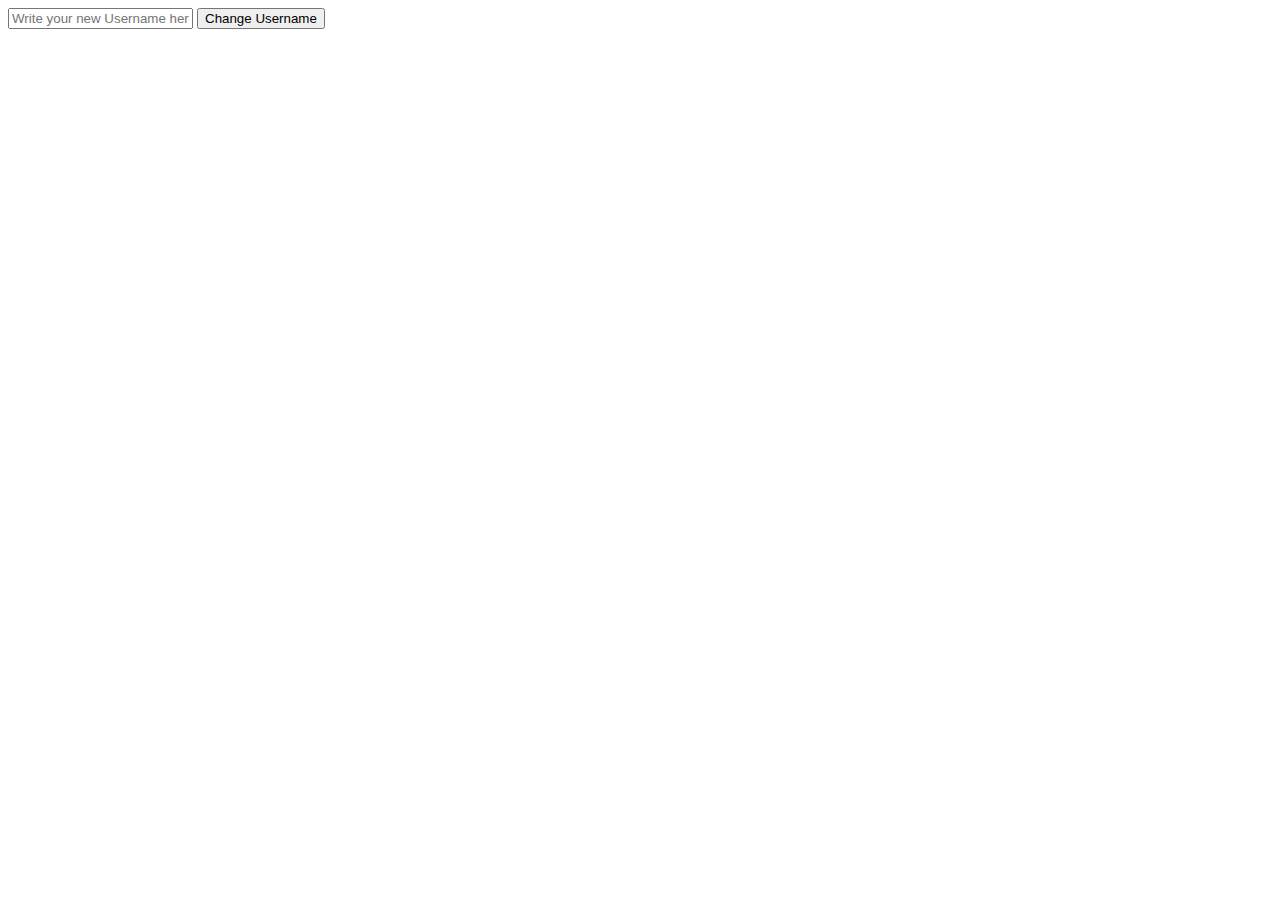
<file: public/enter.html>
<html>
  <head>
    <meta charset="utf-8" />
    <title>ENTER</title>
    <meta
      name="description"
      content="etworked Audio Example — Networked-Aframe"
    />
  </head>
  
  <body>
    
    <div>
        <input id="userName1" placeholder="Write your new Username here!">
        <button onclick="changeUsername1()">Change Username</button>
    </div>
   
    
    <script>

      
      function changeUsername1() {
        
            
      
        let player = index.getElementById("player");
        let nametag = player.querySelector(".nametag");
      
        let yourName = index.getElementById("userName");
        yourName.setAttribute('placeholder', username);
        
        var input = document.getElementById("userName").value;
        nametag.setAttribute('text', 'value', input);
        
      }
      
      
    </script>
    
  </body>
  
</html>
</file>
